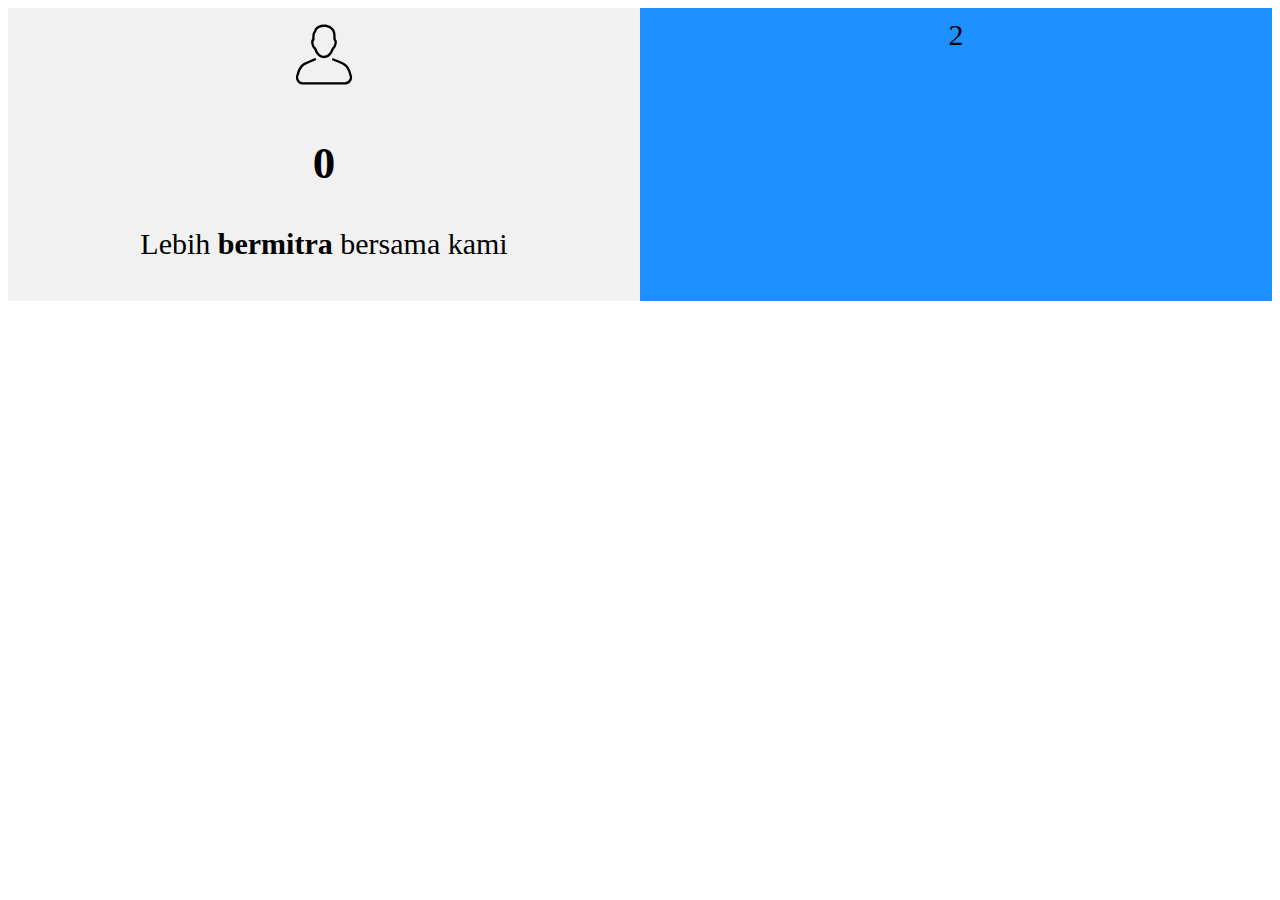
<file: card.html>
<!DOCTYPE html>
<!-- Created By CodingNepal -->
<html lang="en" dir="ltr">
   <head>
      <meta charset="utf-8">
      <title>Responsive Owl-Carousel Slider | CodingNepal</title>
      <link rel="stylesheet" href="assets/css/card.css">
      <meta name="viewport" content="width=device-width, initial-scale=1.0">
      <script src="https://code.jquery.com/jquery-3.5.1.js"></script>
      <script src="https://cdnjs.cloudflare.com/ajax/libs/OwlCarousel2/2.3.4/owl.carousel.min.js"></script>
      <link rel="stylesheet" href="https://cdnjs.cloudflare.com/ajax/libs/OwlCarousel2/2.3.4/assets/owl.carousel.min.css">
   </head>
   <body>
      <!-- <div class="wrapper">
         <div class="carousel owl-carousel">
            <div class="card card-1">
                A

            </div>
            <div class="card card-2">
               B
            </div>
            <div class="card card-3">
               C
            </div>
            <div class="card card-4">
               D
            </div>
            <div class="card card-5">
               E
            </div>
         </div>
      </div> -->

   <div class="flex-container">
  <div class="flex-item-left">
     
           <img src="assets/icons/user.svg" alt="" width="60px">
            <h2 class="ounter-value uk-margin-small-top" data-count="4500">0</h2>
            <p>Lebih <b>bermitra</b> bersama kami</p>
     
  </div>
  <div class="flex-item-right">2</div>
</div>
      <script>
         $(".carousel").owlCarousel({
           margin: 20,
           loop: true,
           autoplay: true,
           autoplayTimeout: 2000,
           autoplayHoverPause: true,
           responsive: {
             0:{
               items:1,
               nav: false
             },
             400:{
               items:2,
               nav: false
             },
             600:{
               items:3,
               nav: false
             }
           }
         });
      </script>
   </body>
</html>
</file>
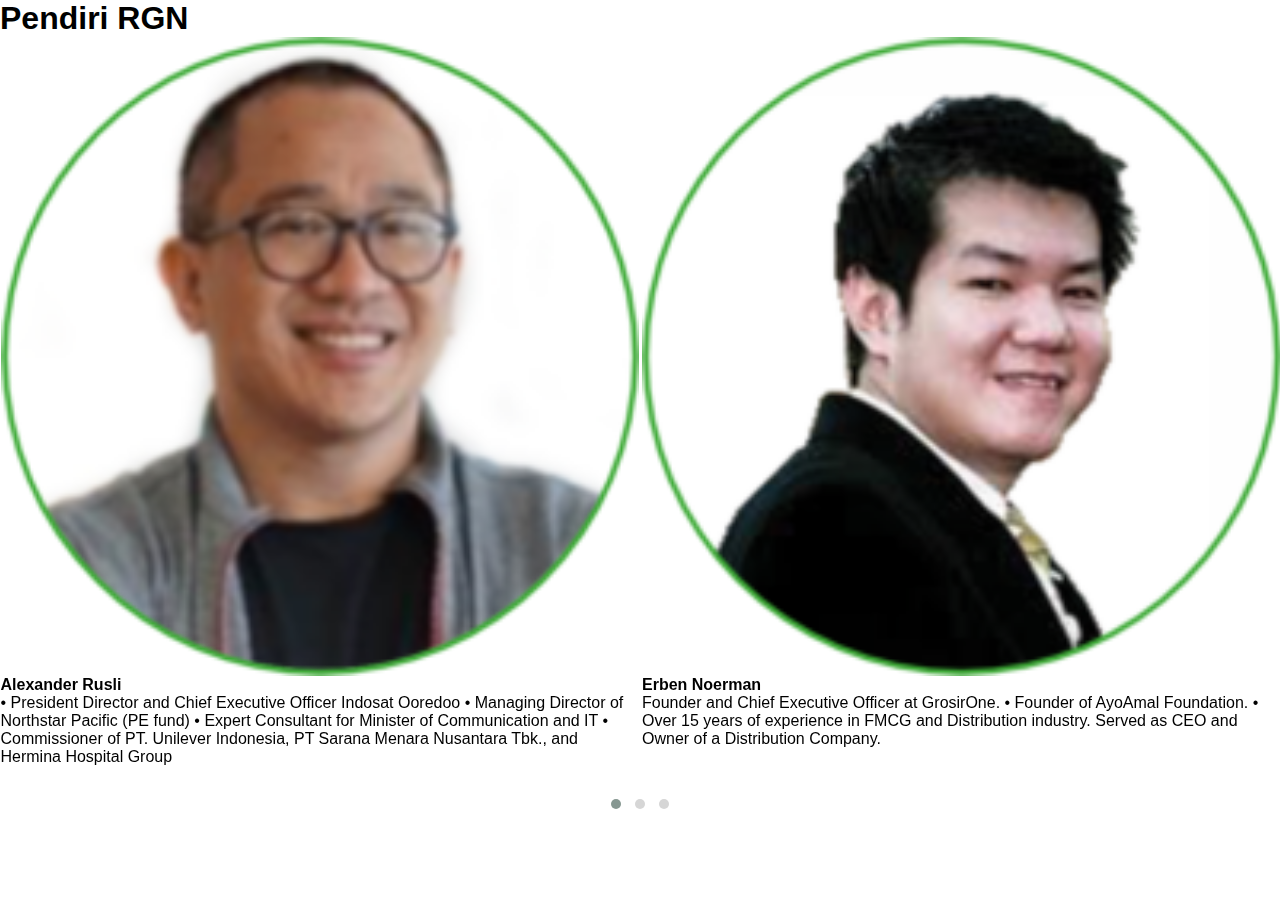
<file: crousel copy.html>
<!DOCTYPE html>
<html lang="en">
  <head>
    <meta charset="UTF-8" />
    <meta http-equiv="X-UA-Compatible" content="IE=edge" />
    <meta name="viewport" content="width=device-width, initial-scale=1.0" />

    <link rel="stylesheet" href="assets/css/carousel.css" />
    <link
      rel="stylesheet"
      href="https://fonts.googleapis.com/css?family=Open+Sans:300,300i,400,400i,600"
    />
    <link
      rel="stylesheet"
      href="https://cdnjs.cloudflare.com/ajax/libs/OwlCarousel2/2.3.4/assets/owl.carousel.css"
    />
    <link
      rel="stylesheet"
      href="https://cdnjs.cloudflare.com/ajax/libs/OwlCarousel2/2.3.4/assets/owl.theme.default.css"
    />

    <title>Document</title>
  </head>
  <body>
    <section class="container" id="ourteam">
      <h1 class="">Pendiri RGN</h1>
      <div class="owl-carousel owl-theme ourteam-carousel">
        <div class="item">
          <div class="top-item">
            <div class="img-user">
              <img src="assets/img/alex-200x200.png" alt="user" srcset="" />
            </div>
          </div>
          <div class="bottom-item">
            <h4>Alexander Rusli</h4>
            <p>
              • President Director and Chief Executive Officer Indosat Ooredoo •
              Managing Director of Northstar Pacific (PE fund) • Expert
              Consultant for Minister of Communication and IT • Commissioner of
              PT. Unilever Indonesia, PT Sarana Menara Nusantara Tbk., and
              Hermina Hospital Group
            </p>
          </div>
        </div>
        <div class="item">
          <div class="top-item">
            <div class="img-user">
              <img src="assets/img/erben-1-200x200.png" alt="user" srcset="" />
            </div>
          </div>
          <div class="bottom-item">
            <h4>Erben Noerman</h4>
            <p>
              Founder and Chief Executive Officer at GrosirOne. • Founder of
              AyoAmal Foundation. • Over 15 years of experience in FMCG and
              Distribution industry. Served as CEO and Owner of a Distribution
              Company.
            </p>
          </div>
        </div>
        <div class="item">
          <div class="top-item">
            <div class="img-user">
              <img src="assets/img/rully-200x200.png" alt="user" srcset="" />
            </div>
          </div>
          <div class="bottom-item">
            <h4>Rully Harywinata</h4>
            <p>
              • 24 years working exp, including 15 years in Banking and 5 years
              in fintech. ⎻ Digiasia - Head of payment ⎻ Indosat - Div Head
              Wallet ⎻ G4S - Head of Marketing and Sales ⎻ Rabobank, VP,
              Liabilities and consumer transaction ⎻ Danamon, AVP, investment
              product and consumer cash management • University of Toledo, OH,
              USA. Double degree, BBA Finance and marketing
            </p>
          </div>
        </div>
        <div class="item">
          <div class="top-item">
            <div class="img-user">
              <img src="assets/img/fadzri-200x200.png" alt="user" srcset="" />
            </div>
          </div>
          <div class="bottom-item">
            <h4>Fadzri Sentosa</h4>
            <p>
              • Served as Director for Indosat and Perum BULOG. Currently
              appointed as CEO of PT Transhybrid Communication • Held
              certification as professional business coach and serve as Chairman
              of Hijrah Coach. Also active as Chairman of Smart Mobility and
              Logistics society and member of working group on Indonesia AI
              National Strategy.
            </p>
          </div>
        </div>
        <div class="item">
          <div class="top-item">
            <div class="img-user">
              <img src="assets/img/xiong200.png" alt="user" srcset="" />
            </div>
          </div>
          <div class="bottom-item">
            <h4>Lie Hendy Lianto</h4>
            <p>
              • President Director and Chief Executive Officer Indosat Ooredoo •
              Managing Director of Northstar Pacific (PE fund) • Expert
              Consultant for Minister of Communication and IT • Commissioner of
              PT. Unilever Indonesia, PT Sarana Menara Nusantara Tbk., and
              Hermina Hospital Group
            </p>
          </div>
        </div>
        <div class="item">
          <div class="top-item">
            <div class="img-user">
              <img src="assets/img/felix-200x200.png" srcset="" />
            </div>
          </div>
          <div class="bottom-item">
            <h4>Felix Boenawan</h4>
            <p>
              Co-founder and Chief Product Officer at GrosirOne. • Co-founder
              and Project Manager at Emetra, a software developer company. •
              Co-founder and Business & Project Manager at Dasco, a technology
              solution company. • 6 years of Experience in software product &
              development.
            </p>
          </div>
        </div>
      </div>
    </section>
    <!-- JavaScript -->
    <script src="assets/js/jquery.js"></script>
    <script src="https://cdnjs.cloudflare.com/ajax/libs/OwlCarousel2/2.3.4/owl.carousel.min.js"></script>
    <script src="assets/js/carousel.js"></script>

    <!-- Option 1: Bootstrap Bundle with Popper -->
    <script
      src="https://cdn.jsdelivr.net/npm/bootstrap@5.0.1/dist/js/bootstrap.bundle.min.js"
      integrity="sha384-gtEjrD/SeCtmISkJkNUaaKMoLD0//ElJ19smozuHV6z3Iehds+3Ulb9Bn9Plx0x4"
      crossorigin="anonymous"
    ></script>
  </body>
</html>
</file>
<file: assets/css/card.css>
/* @import url('https://fonts.googleapis.com/css?family=Poppins:400,500,600,700&display=swap');
*{
  margin: 0;
  padding: 0;
  box-sizing: border-box;
  font-family: 'Poppins', sans-serif;
}
body{
  min-height: 100vh;
  display: flex;
  align-items: center;
}
.wrapper{
  width: 100%;
}
.carousel{
  max-width: 1200px;
  margin: auto;
  padding: 0 30px;
}
.carousel .card{
  color: #fff;
  text-align: center;
  margin: 20px 0;
  line-height: 250px;
  font-size: 90px;
  font-weight: 600;
  border-radius: 10px;
  box-shadow: 0px 4px 15px rgba(0,0,0,0.2);
}
.carousel .card-1{
  background: #ed1c24;
}

.carousel .card-1 h4{
    color: #0072bc;
}
.carousel .card-1 h4{
    color: #0072bc;
}

.carousel .card-2{
  background: #0072bc;
}
.carousel .card-3{
  background: #39b54a;
}
.carousel .card-4{
  background: #f26522;
}
.carousel .card-5{
  background: #630460;
}
.owl-dots{
  text-align: center;
  margin-top: 40px;
}
.owl-dot{
  height: 15px;
  width: 45px;
  margin: 0 5px;
  outline: none;
  border-radius: 14px;
  border: 2px solid #0072bc!important;
  box-shadow: 0px 4px 15px rgba(0,0,0,0.2);
  transition: all 0.3s ease;
}
.owl-dot.active,
.owl-dot:hover{
  background: #0072bc!important;
} */

* {
  box-sizing: border-box;
}

.flex-container {
  display: flex;
  flex-direction: row;
  font-size: 30px;
  text-align: center;
}

.flex-item-left {
  background-color: #f1f1f1;
  padding: 10px;
  flex: 50%;
}

.flex-item-right {
  background-color: dodgerblue;
  padding: 10px;
  flex: 50%;
}

/* Responsive layout - makes a one column-layout instead of two-column layout */
@media (max-width: 800px) {
  .flex-container {
    flex-direction: column;
  }
}
</file>
<file: assets/css/carousel.css>
html * {
  margin: 0;
  padding: 0;
}

html body {
  font-family: "Franklin Gothic Medium", "Arial Narrow", Arial, sans-serif;
}

html .uk-navbar-container {
  letter-spacing: 1px;
  display: -webkit-box;
  display: -ms-flexbox;
  display: flex;
  top: 20px;
  background: rgba(0, 0, 0, 0.35) !important;
  -ms-flex-pack: distribute;
      justify-content: space-around;
  padding: 20px 0;
  height: 30px;
  -webkit-box-align: center;
      -ms-flex-align: center;
          align-items: center;
}

html .uk-navbar-container .logo img {
  width: auto;
  height: 30px;
}

html .uk-navbar-container .navbar-nav {
  display: -webkit-box;
  display: -ms-flexbox;
  display: flex;
}

html .uk-navbar-container .navbar-nav ul {
  display: -webkit-box;
  display: -ms-flexbox;
  display: flex;
}

html .uk-navbar-container .navbar-nav ul li {
  list-style: none;
  -webkit-box-pack: justify;
      -ms-flex-pack: justify;
          justify-content: space-between;
  width: 40%;
  margin-left: 2rem;
}

html .uk-navbar-container .navbar-nav ul li a {
  text-decoration: none;
  color: white;
}

html .uk-navbar-container .navbar-nav ul li a:hover {
  color: #000;
}

html .uk-navbar-container .dis-none {
  display: none;
}

@media only screen and (max-width: 768px) {
  html .uk-navbar-container {
    letter-spacing: 3px;
    top: 0px;
    background: rgba(0, 0, 0, 0.35) !important;
  }
  html .uk-navbar-container .logo {
    position: absolute;
    left: 30px;
  }
  html .uk-navbar-container .logo img {
    width: auto;
    height: 30px;
  }
  html .uk-navbar-container .navbar-nav {
    position: absolute;
    left: 0;
    margin-top: 280px;
    width: 100%;
    background-color: rgba(0, 0, 0, 0.35) !important;
    display: block;
  }
  html .uk-navbar-container .navbar-nav ul {
    display: block;
    padding-bottom: 10px;
  }
  html .uk-navbar-container .navbar-nav ul li {
    list-style: none;
    -webkit-box-pack: justify;
        -ms-flex-pack: justify;
            justify-content: space-between;
    padding-top: 20px;
    padding-bottom: 5px;
    vertical-align: middle;
    margin-left: 2rem;
    width: 90%;
    border-bottom: 1px #fff solid;
  }
  html .uk-navbar-container .navbar-nav ul li a {
    margin-left: 10px;
    text-decoration: none;
    color: white;
  }
  html .uk-navbar-container .navbar-nav ul li a:hover {
    color: #000;
  }
  html .uk-navbar-container .dis-none {
    display: none;
  }
  html .uk-navbar-container .dis-none i {
    top: -20px;
    font-weight: 700;
  }
}

@media only screen and (max-width: 425px) {
  html .uk-navbar-container {
    top: 0px;
    background: rgba(0, 0, 0, 0.35) !important;
    vertical-align: middle;
  }
  html .uk-navbar-container .logo {
    position: absolute;
    left: 30px;
  }
  html .uk-navbar-container .logo img {
    width: auto;
    height: 25px;
  }
  html .uk-navbar-container .navbar-nav {
    position: absolute;
    left: 0;
    margin-top: 280px;
    width: 100%;
    background-color: rgba(0, 0, 0, 0.35) !important;
  }
  html .uk-navbar-container .navbar-nav ul {
    display: block;
    padding-bottom: 10px;
  }
  html .uk-navbar-container .navbar-nav ul li {
    list-style: none;
    -webkit-box-pack: justify;
        -ms-flex-pack: justify;
            justify-content: space-between;
    padding-top: 20px;
    padding-bottom: 5px;
    vertical-align: middle;
    margin-left: 1rem;
    width: 90%;
    border-bottom: 1px #fff solid;
  }
  html .uk-navbar-container .navbar-nav ul li a {
    margin-left: 2%;
    text-decoration: none;
    color: white;
  }
  html .uk-navbar-container .navbar-nav ul li a:hover {
    color: #000;
  }
}
/*# sourceMappingURL=carousel.css.map */
</file>
